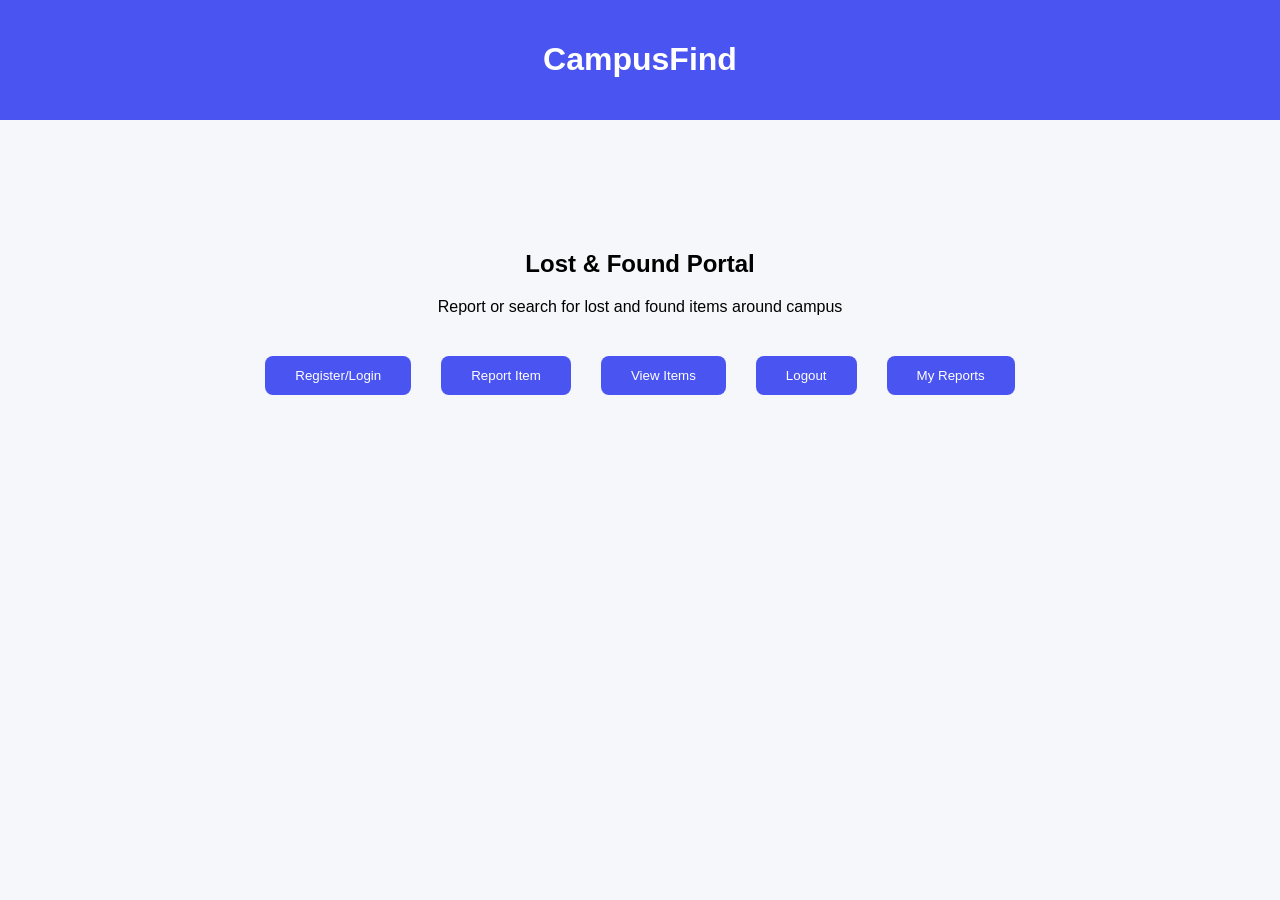
<file: CampusFind/index.html>
<!DOCTYPE html>
<html lang="en">
<head>
    <meta charset="UTF-8">
    <title>CampusFind • Home</title>
    <meta name="viewport" content="width=device-width, initial-scale=1.0">

    <link rel="stylesheet" href="css/style.css">
</head>

<body>

<header class="header">
    <h1>CampusFind</h1>
</header>

<main class="container" style="text-align:center; margin-top:80px;">

    <h2>Lost & Found Portal</h2>

    <p style="margin-bottom:40px;">
        Report or search for lost and found items around campus
    </p>

    <div style="display:flex; justify-content:center; gap:30px;">
        <a href="register.html">
<button class="btn" style="padding: 12px 30px;">Register/Login</button>
</a>

        <a href="report.html">
            <button class="btn" style="padding:12px 30px;">
                Report Item
            </button>
        </a>

        <a href="items.html">
            <button class="btn" style="padding:12px 30px;">
                View Items
            </button>
        </a>
        <button class="btn" onclick="logout()" style="padding: 12px 30px;">Logout</button>
        <a href="myReports.html">
            <button class="btn" style="padding: 12px 30px;">
                My Reports
            </button>
        </a>

    </div>

</main>
<script>
function logout(){
localStorage.removeItem("registeredUser");
alert("Logged out successfully");
window.location.href = "index.html";
}
</script>

</body>
</html>
</file>
<file: CampusFind/css/style.css>
body {
    font-family: Arial, sans-serif;
    margin: 0;
    background: #f6f7fb;
}

/* Header */
.header {
    background: #4a54f1;
    color: white;
    padding: 20px;
    text-align: center;
}

/* Container */
.container {
    max-width: 1200px;
    margin: auto;
    padding: 30px;
}

/* Search */
.search-wrapper {
    text-align: center;
    margin-bottom: 30px;
}

#searchInput {
    width: 320px;
    padding: 10px;
    border-radius: 8px;
    border: 1px solid #ccc;
}

/* Grid layout */
.grid {
    display: grid;
    grid-template-columns: repeat(auto-fill, minmax(260px, 1fr));
    gap: 25px;
    margin-top: 30px;
}

/* Card */
.card {
    background: white;
    padding: 20px;
    border-radius: 14px;
    text-align: center;
    box-shadow: 0 4px 12px rgba(0,0,0,0.08);
    transition: 0.3s ease;
}

.card:hover {
    transform: translateY(-6px);
    box-shadow: 0 8px 18px rgba(0,0,0,0.12);
}

.card img {
    width: 180px;
    height: 180px;
    object-fit: cover;
    border-radius: 12px;
    margin-bottom: 12px;
}

/* Info rows */
.info-row {
    display: flex;
    justify-content: center;
    align-items: center;
    gap: 8px;
    margin: 6px 0;
}

.label {
    font-weight: 600;
    font-size: 14px;
}

/* Badges */
.badge {
    padding: 6px 14px;
    border-radius: 20px;
    font-size: 13px;
    color: white;
    font-weight: 600;
}

.badge-lost {
    background: #e74c3c;
}

.badge-found {
    background: #27ae60;
}

.badge-active {
    background: #f39c12;
}

.badge-returned {
    background: #7f8c8d;
}

/* Date */
.date {
    font-size: 13px;
    color: #666;
    margin: 10px 0;
}

/* Buttons */
.btn {
    background: #4a54f1;
    color: white;
    border: none;
    padding: 8px 14px;
    border-radius: 8px;
    cursor: pointer;
    font-weight: 500;
    transition: 0.2s ease;
}

.btn:hover {
    background: #3c46d8;
}

.disabledBtn {
    background: #aaa;
    cursor: not-allowed;
}

/* Report form */
.form {
    display: flex;
    flex-direction: column;
    gap: 14px;
    max-width: 400px;
    margin: 20px auto;
}

.form input,
.form textarea,
.form select,
.form button {
    width: 100%;
    padding: 10px;
    font-size: 14px;
}

textarea {
    resize: none;
    height: 80px;
}
/* ===== BADGES ===== */
.badge {
    padding: 4px 10px;
    border-radius: 20px;
    color: white;
    font-size: 13px;
    font-weight: 500;
}

.badge-lost {
    background-color: #e74c3c; /* red */
}

.badge-found {
    background-color: #27ae60; /* green */
}

.badge-active {
    background-color: #f39c12; /* orange */
}

.badge-returned {
    background-color: #7f8c8d; /* grey */
}

/* ===== DATE ===== */
.date {
    font-size: 13px;
    color: #555;
    margin-top: 5px;
}

/* ===== SECONDARY BUTTON (View Contact) ===== */
.btn-secondary {
    background-color: #34495e;
    color: white;
    border: none;
    padding: 6px 12px;
    border-radius: 8px;
    cursor: pointer;
    margin-bottom: 10px;
}

.btn-secondary:hover {
    background-color: #2c3e50;
}

/* Disabled button */
.disabled-btn {
    background-color: #bdc3c7;
    cursor: not-allowed;
}
.toggle-buttons{
display: flex;
gap: 10px;
justify-content: center;
margin-bottom: 20px;
}

.secondary{
background: #ccc;
color: black;
}
.toggle-buttons .btn{
background: #ccc;
color: black;
}

.toggle-buttons .btn.active{
background: #1e4ed8; /* your blue */
color: white;
}
</file>
